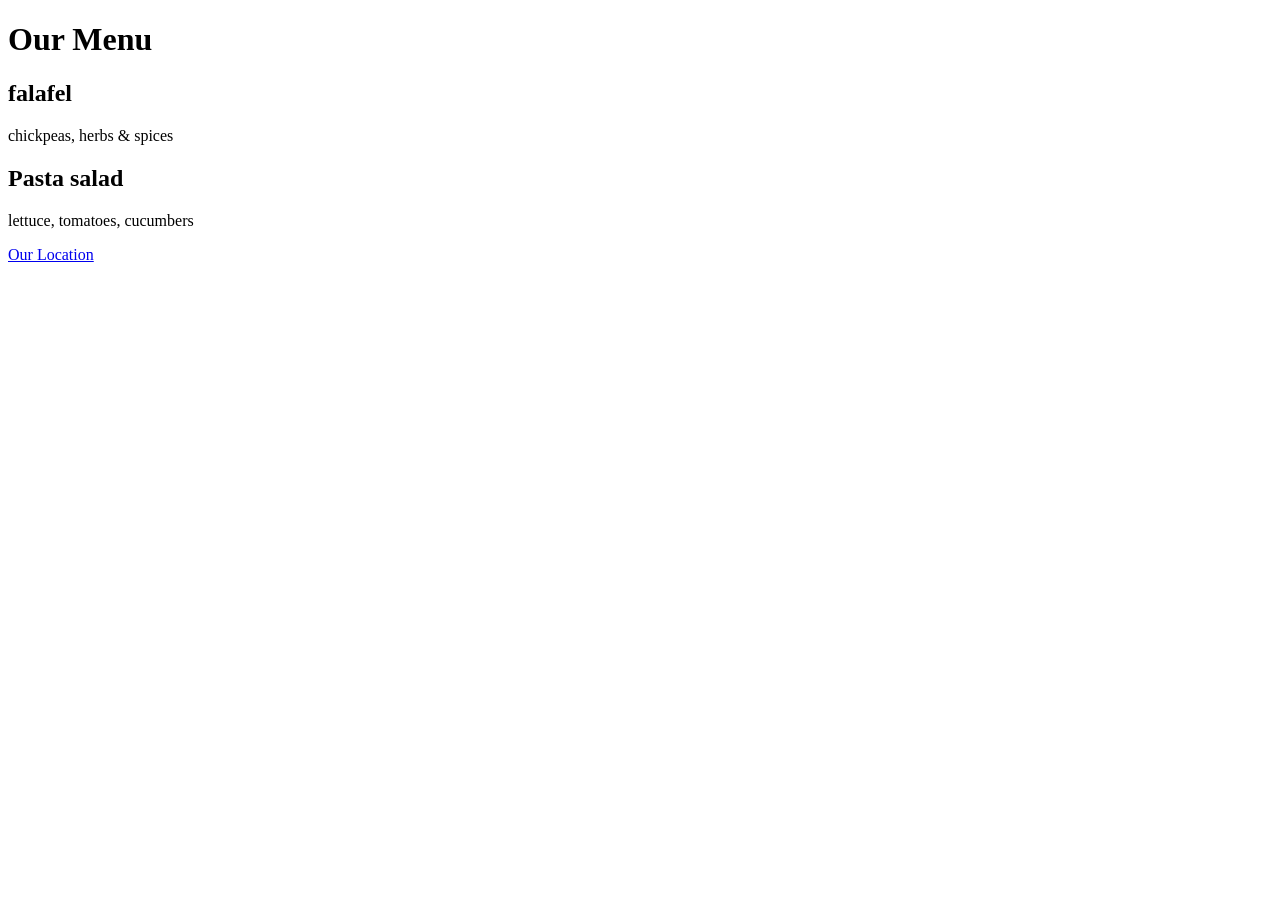
<file: index.html>
<!DOCTYPE html>
<html>
    <head>
<title>Little lemon</title>
    </head>
    <body>
        <h1>Our Menu</h1>
        <h2>falafel</h2>
        <p>chickpeas, herbs & spices</p>
        <h2>Pasta salad</h2>
        <p>lettuce, tomatoes, cucumbers</p>
        <a href="location.html">Our Location</a>
        
    </body>
</html>
</file>
